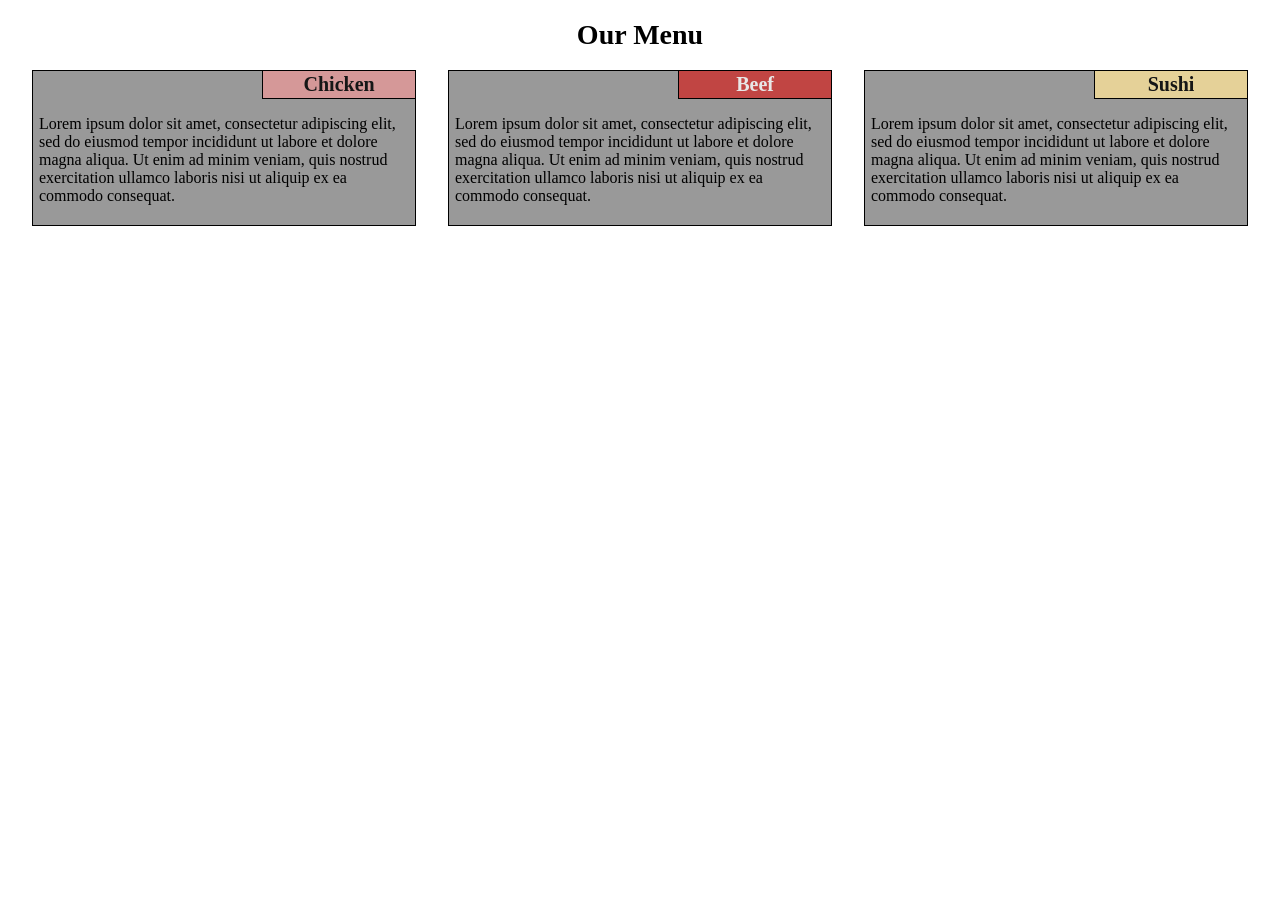
<file: module2-sol/index.html>
<!DOCTYPE HTML>
<html>
<head>
<meta charset="utf-8">
<title>Assignment Solution for Module 2</title>
<link rel="stylesheet" type="text/css" href="css/style.css" />
</head>
<body>
<header>
    <h1>Our Menu</h1>
</header>
<section id="chicken">
    <h2>Chicken</h2>
    <p>Lorem ipsum dolor sit amet, consectetur adipiscing elit, sed do eiusmod tempor incididunt ut labore et dolore magna aliqua. Ut enim ad minim veniam, quis nostrud exercitation ullamco laboris nisi ut aliquip ex ea commodo consequat.</p>
  </section>
  <section id="beef">
    <h2>Beef</h2>
    <p>Lorem ipsum dolor sit amet, consectetur adipiscing elit, sed do eiusmod tempor incididunt ut labore et dolore magna aliqua. Ut enim ad minim veniam, quis nostrud exercitation ullamco laboris nisi ut aliquip ex ea commodo consequat.</p>
</section>
<section id="sushi">
    <h2>Sushi</h2>
    <p>Lorem ipsum dolor sit amet, consectetur adipiscing elit, sed do eiusmod tempor incididunt ut labore et dolore magna aliqua. Ut enim ad minim veniam, quis nostrud exercitation ullamco laboris nisi ut aliquip ex ea commodo consequat.</p>
</section>
</body>
</file>
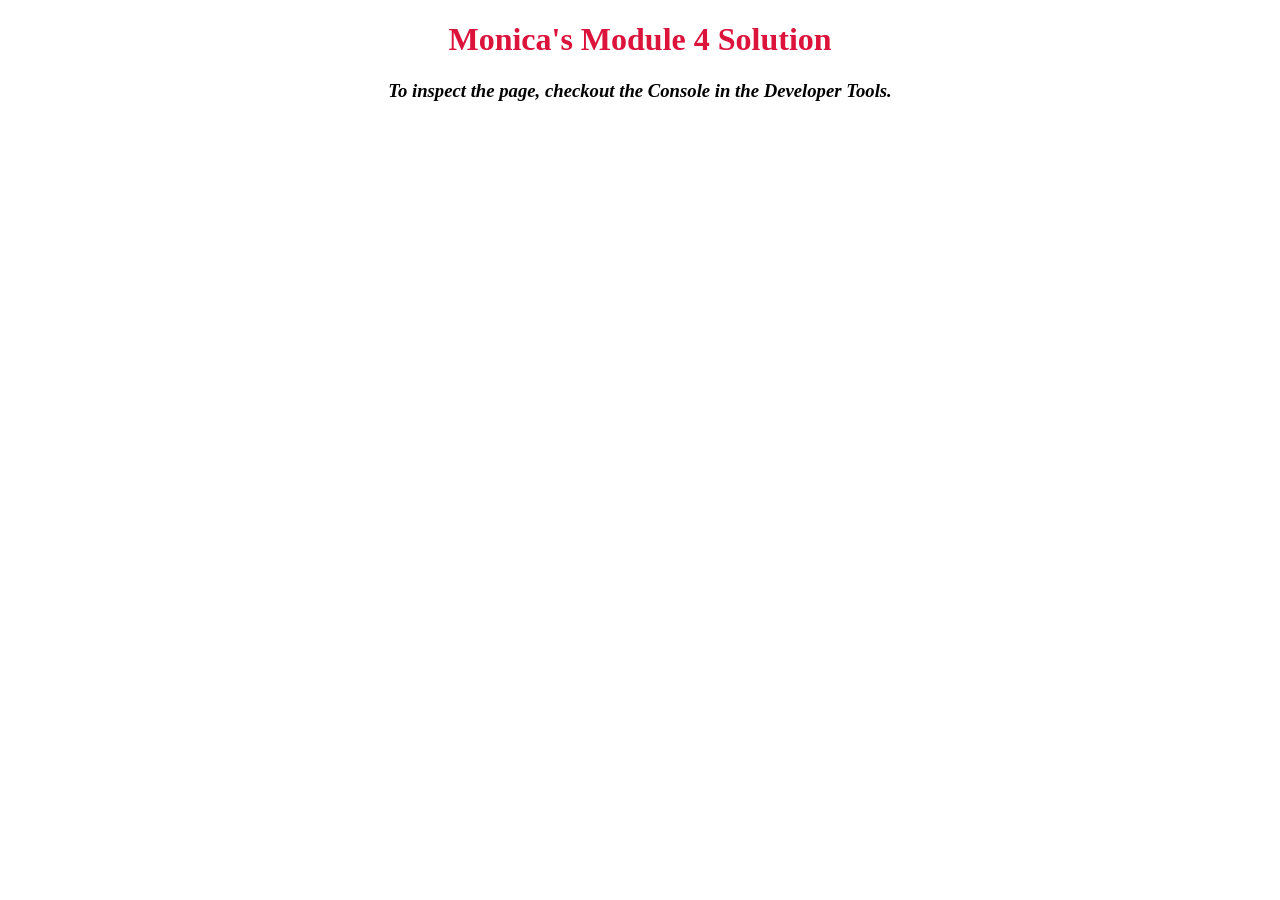
<file: module4-sol/index.html>
<!DOCTYPE html>
<html>
<head>
  <meta charset="utf-8">
  <title>Module 4 Assignment Solution</title>
  <script>
    var names = []; // DO NOT REMOVE
  </script>
  <script src="SpeakHello.js"></script>
  <script src="SpeakGoodBye.js"></script>
  <script src="script.js"></script>
</head>
<body>
  <h1 style="text-align: center; font-weight: bolder; color: crimson">Monica's Module 4 Solution</h1>
  <h3 style="text-align: center; font-style: oblique;">To inspect the page, checkout the Console in the Developer Tools.</h3>
</body>
</html>
</file>
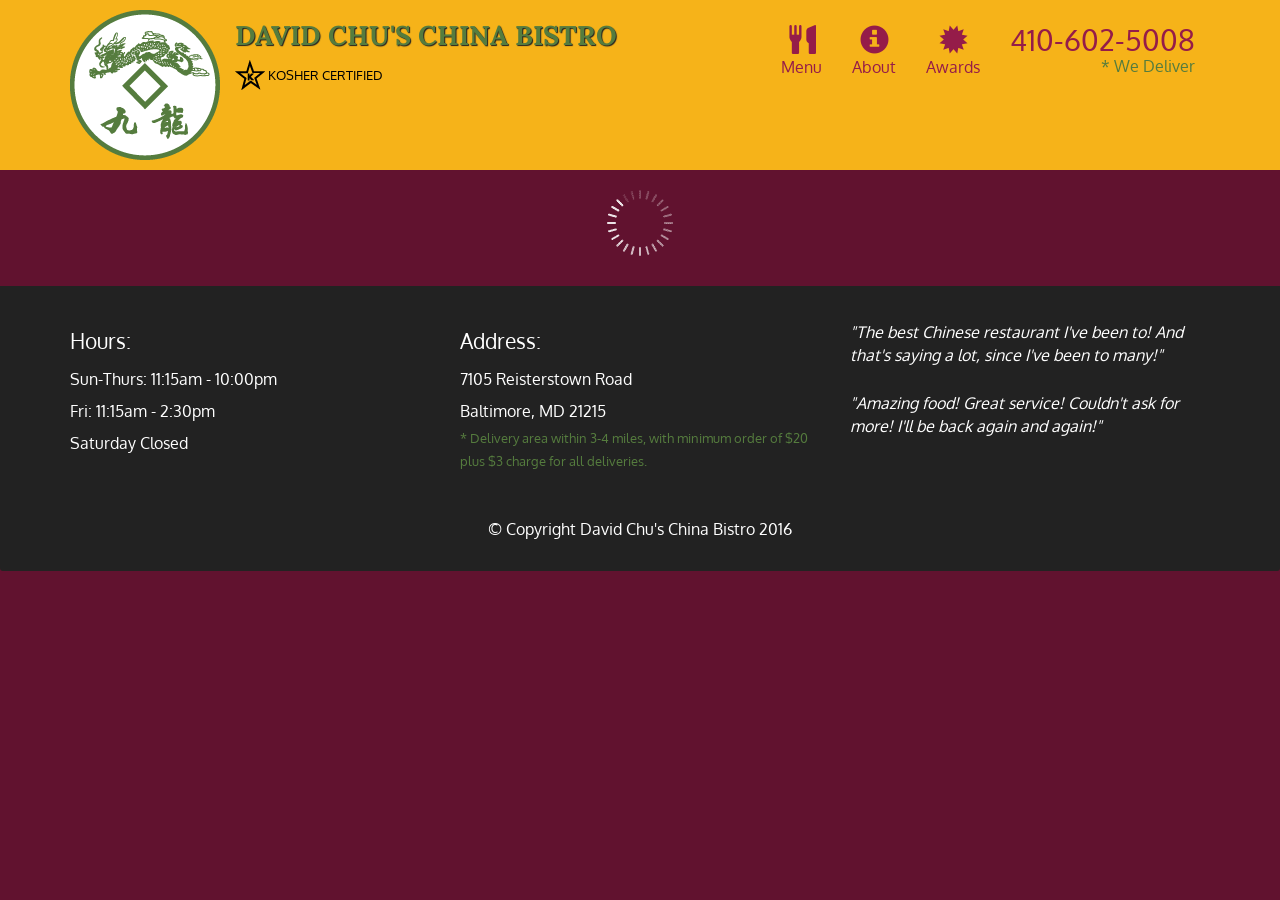
<file: module5-sol/index.html>
<!doctype html>
<html lang="en">
  <head>
    <meta charset="utf-8">
    <meta http-equiv="X-UA-Compatible" content="IE=edge">
    <meta name="viewport" content="width=device-width, initial-scale=1">
    <title>David Chu's China Bistro</title>
    <link rel="stylesheet" href="css/bootstrap.min.css">
    <link rel="stylesheet" href="css/styles.css">
    <link href='https://fonts.googleapis.com/css?family=Oxygen:400,300,700' rel='stylesheet' type='text/css'>
    <link href='https://fonts.googleapis.com/css?family=Lora' rel='stylesheet' type='text/css'>
  </head>
<body>
  <header>
    <nav id="header-nav" class="navbar navbar-default">
      <div class="container">
        <div class="navbar-header">
          <a href="index.html" class="pull-left visible-md visible-lg">
            <div id="logo-img" alt="Logo image"></div>
          </a>

          <div class="navbar-brand">
            <a href="index.html"><h1>David Chu's China Bistro</h1></a>
            <p>
              <img src="images/star-k-logo.png" alt="Kosher certification">
              <span>Kosher Certified</span>
            </p>
          </div>

          <button id="navbarToggle" type="button" class="navbar-toggle collapsed" data-toggle="collapse" data-target="#collapsable-nav" aria-expanded="false">
            <span class="sr-only">Toggle navigation</span>
            <span class="icon-bar"></span>
            <span class="icon-bar"></span>
            <span class="icon-bar"></span>
          </button>
        </div>
        
        <div id="collapsable-nav" class="collapse navbar-collapse">
           <ul id="nav-list" class="nav navbar-nav navbar-right">
            <li id="navHomeButton" class="visible-xs active">
              <a href="index.html">
                <span class="glyphicon glyphicon-home"></span> Home</a>
            </li>
            <li id="navMenuButton">
              <a href="#" onclick="$dc.loadMenuCategories();">
                <span class="glyphicon glyphicon-cutlery"></span><br class="hidden-xs"> Menu</a>
            </li>
            <li>
              <a href="#">
                <span class="glyphicon glyphicon-info-sign"></span><br class="hidden-xs"> About</a>
            </li>
            <li>
              <a href="#">
                <span class="glyphicon glyphicon-certificate"></span><br class="hidden-xs"> Awards</a>
            </li>
            <li id="phone" class="hidden-xs">
              <a href="tel:410-602-5008">
                <span>410-602-5008</span></a><div>* We Deliver</div>
            </li>
          </ul><!-- #nav-list -->
        </div><!-- .collapse .navbar-collapse -->
      </div><!-- .container -->
    </nav><!-- #header-nav -->
  </header>

  <div id="call-btn" class="visible-xs">
    <a class="btn" href="tel:410-602-5008">
    <span class="glyphicon glyphicon-earphone"></span>
    410-602-5008
    </a>
  </div>
  <div id="xs-deliver" class="text-center visible-xs">* We Deliver</div>

  <div id="main-content" class="container"></div>

  <footer class="panel-footer">
    <div class="container">
      <div class="row">
        <section id="hours" class="col-sm-4">
          <span>Hours:</span><br>
          Sun-Thurs: 11:15am - 10:00pm<br>
          Fri: 11:15am - 2:30pm<br>
          Saturday Closed
          <hr class="visible-xs">
        </section>
        <section id="address" class="col-sm-4">
          <span>Address:</span><br>
          7105 Reisterstown Road<br>
          Baltimore, MD 21215
          <p>* Delivery area within 3-4 miles, with minimum order of $20 plus $3 charge for all deliveries.</p>
          <hr class="visible-xs">
        </section>
        <section id="testimonials" class="col-sm-4">
          <p>"The best Chinese restaurant I've been to! And that's saying a lot, since I've been to many!"</p>
          <p>"Amazing food! Great service! Couldn't ask for more! I'll be back again and again!"</p>
        </section>
      </div>
      <div class="text-center">&copy; Copyright David Chu's China Bistro 2016</div>
    </div>
  </footer>

  <!-- jQuery (Bootstrap JS plugins depend on it) -->
  <script src="js/jquery-2.1.4.min.js"></script>
  <script src="js/bootstrap.min.js"></script>
  <script src="js/ajax-utils.js"></script>
  <script src="js/script.js"></script>
</body>
</html>
</file>
<file: module2-sol/css/style.css>
* {
    box-sizing: border-box;
    font-family: "Comic Sans MS", "Comic Sans", cursive;
}

body {
    margin: 0;
    padding: 0;
}

h1 {
    font-size: 1.75em;
    text-align: center;
}

section {
    background-color: #999999;
    border: 1px solid #000000;
    margin: 0 0 25px 0;
    padding: 0;
}

section h2 {
    border-bottom: 1px solid #000000;
    border-left: 1px solid #000000;
    margin: 0 0 0 60%;
    font-size: 1.25em;
    text-align: center;
    padding: 2px 0;
    width: 40%;
}

section p {
    padding: 0 6px 4px 6px;
}

#chicken h2 {
    background-color: #d59898;
    color: #161616;
}

#beef h2 {
    background-color: #c14543;
    color: #e8e8e8;
}

#sushi h2 {
    background-color: #e5d198;
    color: #161616;
}



@media (min-width: 992px) {
    section {
        float: left;
        margin-right: 2.5%;
        width: 30%;
    }

    #chicken {
        margin-left: 2.5%;
    }
}

@media (min-width: 768px) and (max-width: 991px) {
    section {
        float: left;
        margin-right: 2.5%;
        width: 46.25%;
    }
    #chicken {
        margin-left: 2.5%;
    }

    #sushi {
        clear: left;
        margin-left: 2.5%;
        width: 95%;
    }

    #sushi h2 {
        margin: 0 0 0 80%;
        width: 20%;
    }
}

@media (max-width: 767px) {
    section {
        margin-left: 2.5%;
        margin-right: 2.5%;
        width: 95%;
    }
}
</file>
<file: module5-sol/css/styles.css>
body {
  font-size: 16px;
  color: #fff;
  background-color: #61122f;
  font-family: 'Oxygen', sans-serif;
}

/** HEADER **/
#header-nav {
  background-color: #f6b319;
  border-radius: 0;
  border: 0;
}

#logo-img {
  background: url('../images/restaurant-logo_large.png') no-repeat;
  width: 150px;
  height: 150px;
  margin: 10px 15px 10px 0;
}

.navbar-brand {
  padding-top: 25px;
}
.navbar-brand h1 { /* Restaurant name */
  font-family: 'Lora', serif;
  color: #557c3e;
  font-size: 1.5em;
  text-transform: uppercase;
  font-weight: bold;
  text-shadow: 1px 1px 1px #222;
  margin-top: 0;
  margin-bottom: 0;
  line-height: .75;
}
.navbar-brand a:hover, .navbar-brand a:focus {
  text-decoration: none;
}
.navbar-brand p { /* Kosher cert */
  color: #000;
  text-transform: uppercase;
  font-size: .7em;
  margin-top: 15px;
}
.navbar-brand p span { /* Star-K */
  vertical-align: middle;
}

#nav-list {
  margin-top: 10px;
}
#nav-list a {
  color: #951C49;
  text-align: center;
}
#nav-list a:hover {
  background: #E7E7E7;
}
#nav-list a span {
  font-size: 1.8em;
}

#phone {
  margin-top: 5px;
}
#phone a { /* Phone number */
  text-align: right;
  padding-bottom: 0;
}
#phone div { /* We Deliver */
  color: #557c3e;
  text-align: right;
  padding-right: 15px;
}

.navbar-header button.navbar-toggle, .navbar-header .icon-bar {
  border: 1px solid #61122f;
}
.navbar-header button.navbar-toggle {
  clear: both;
  margin-top: -30px;
}
/* END HEADER */

/* FOOTER */
.panel-footer {
  margin-top: 30px;
  padding-top: 35px;
  padding-bottom: 30px;
  background-color: #222;
  border-top: 0;
}
.panel-footer div.row {
  margin-bottom: 35px;
}
#hours, #address {
  line-height: 2;
}
#hours > span, #address > span {
  font-size: 1.3em;
}
#address p {
  color: #557c3e;
  font-size: .8em;
  line-height: 1.8;
}
#testimonials {
  font-style: italic;
}
#testimonials p:nth-child(2) {
  margin-top: 25px;
}
/* END FOOTER */



/* HOME PAGE */
.container .jumbotron {
  box-shadow: 0 0 50px #3F0C1F;
  border: 2px solid #3F0C1F;
}

#menu-tile, #specials-tile, #map-tile {
  height: 250px;
  width: 100%;
  margin-bottom: 15px;
  position: relative;
  border: 2px solid #3F0C1F;
  overflow: hidden;
}
#menu-tile:hover, #specials-tile:hover, #map-tile:hover {
  box-shadow: 0 1px 5px 1px #cccccc;
}
#menu-tile {
  background: url('../images/menu-tile.jpg') no-repeat;
  background-position: center;
}
#specials-tile {
  background: url('../images/specials-tile.jpg') no-repeat;
  background-position: center;
}
#menu-tile span, #specials-tile span, #map-tile span {
  position: absolute;
  bottom: 0;
  right: 0;
  width: 100%;
  text-align: center;
  font-size: 1.6em;
  text-transform: uppercase;
  background-color: #000;
  color: #fff;
  opacity: .8;
}
/* END HOME PAGE */

/* MENU CATEGORIES PAGE */
.category-tile { 
  position: relative;
  border: 2px solid #3F0C1F;
  overflow: hidden;
  width: 200px;
  height: 200px;
  margin: 0 auto 15px;
}
.category-tile span {
  position: absolute;
  bottom: 0;
  right: 0;
  width: 100%;
  text-align: center;
  font-size: 1.2em;
  text-transform: uppercase;
  background-color: #000;
  color: #fff;
  opacity: .8;
}
.category-tile:hover {
  box-shadow: 0 1px 5px 1px #cccccc;
}

#menu-categories-title + div {
  margin-bottom: 50px;
}
/* END MENU CATEGORIES PAGE */

/* SINGLE CATEGORY PAGE */
.menu-item-tile {
  margin-bottom: 25px;
}
.menu-item-tile hr {
  width: 80%;
}
.menu-item-tile .menu-item-price {
  font-size: 1.1em;
  text-align: right;
  margin-top: -15px;
  margin-right: -15px;
}
.menu-item-tile .menu-item-price span {
  font-size: .6em;
}
.menu-item-photo {
  position: relative;
  border: 2px solid #3F0C1F; 
  overflow: hidden;
  padding: 0;
  margin-right: -15px;
  margin-left: auto;
  margin-bottom: 20px;
  max-width: 250px;
}
.menu-item-photo div {
  position: absolute;
  bottom: 0;
  right: 0;
  width: 80px;
  background-color: #557c3e;
  text-align: center;
}
.menu-item-description {
  padding-right: 30px;
}
h3.menu-item-title {
  margin: 0 0 10px;
}
.menu-item-details {
  font-size: .9em;
  font-style: italic;
}
/* END SINGLE CATEGORY PAGE */


/********** Large devices only **********/
@media (min-width: 1200px) {
  .container .jumbotron {
    background: url('../images/jumbotron_1200.jpg') no-repeat;
    height: 675px;
  }
}

/********** Medium devices only **********/
@media (min-width: 992px) and (max-width: 1199px) {
  /* Header */
  #logo-img {
    background: url('../images/restaurant-logo_medium.png') no-repeat;
    width: 100px;
    height: 100px;
    margin: 5px 5px 5px 0;
  }
  /* End Header */

  /* Home Page */
  .container .jumbotron {
    background: url('../images/jumbotron_992.jpg') no-repeat;
    height: 558px;
  }
  /* End Home Page */
}

/********** Small devices only **********/
@media (min-width: 768px) and (max-width: 991px) {
  /* Home Page */
  .container .jumbotron {
    background: url('../images/jumbotron_768.jpg') no-repeat;
    height: 432px;
  }
  /* End Home Page */
}

/********** Extra small devices only **********/
@media (max-width: 767px) {
  /* Header */
  .navbar-brand {
    padding-top: 10px;
    height: 80px;
  }
  .navbar-brand h1 { /* Restaurant name */
    padding-top: 10px;
    font-size: 5vw; /* 1vw = 1% of viewport width */
  }
  .navbar-brand p { /* Kosher cert */
    font-size: .6em;
    margin-top: 12px;
  }
  .navbar-brand p img { /* Star-K */
    height: 20px;
  }

  #collapsable-nav a { /* Collapsed nav menu text */
    font-size: 1.2em;
  }
  #collapsable-nav a span { /* Collapsed nav menu glyph */
    font-size: 1em;
    margin-right: 5px;
  }

  #call-btn > a {
    font-size: 1.5em;
    display: block;
    margin: 0 20px;
    padding: 10px;
    border: 2px solid #fff;
    background-color: #f6b319;
    color: #951c49;
  }
  #xs-deliver {
    margin-top: 5px;
    font-size: .7em;
    letter-spacing: .1em;
    text-transform: uppercase;
  }
  /* End Header */

  /* Footer */
  .panel-footer section {
    margin-bottom: 30px;
    text-align: center;
  }
  .panel-footer section:nth-child(3) {
    margin-bottom: 0; /* margin already exists on the whole row */
  }
  .panel-footer section hr {
    width: 50%;
  }
  /* End Footer */

  /* Home Page */
  .container .jumbotron {
    margin-top: 30px;
    padding: 0;
  }
  #menu-tile, #specials-tile {
    width: 360px;
    margin: 0 auto 15px;
  }

  .menu-item-photo {
    margin-right: auto;
  }
  .menu-item-tile .menu-item-price {
    text-align: center;
  }
  .menu-item-description {
    text-align: center;;
  }
}


/********** Super extra small devices Only :-) (e.g., iPhone 4) **********/
@media (max-width: 479px) {
  /* Header */
  .navbar-brand h1 { /* Restaurant name */
    padding-top: 5px;
    font-size: 6vw;
  }
  /* End Header */
  
  /* Home page */
  #menu-tile, #specials-tile {
    width: 280px;
    margin: 0 auto 15px;
  }

  .col-xxs-12 {
    position: relative;
    min-height: 1px;
    padding-right: 15px;
    padding-left: 15px;
    float: left;
    width: 100%;
  }
}
</file>
